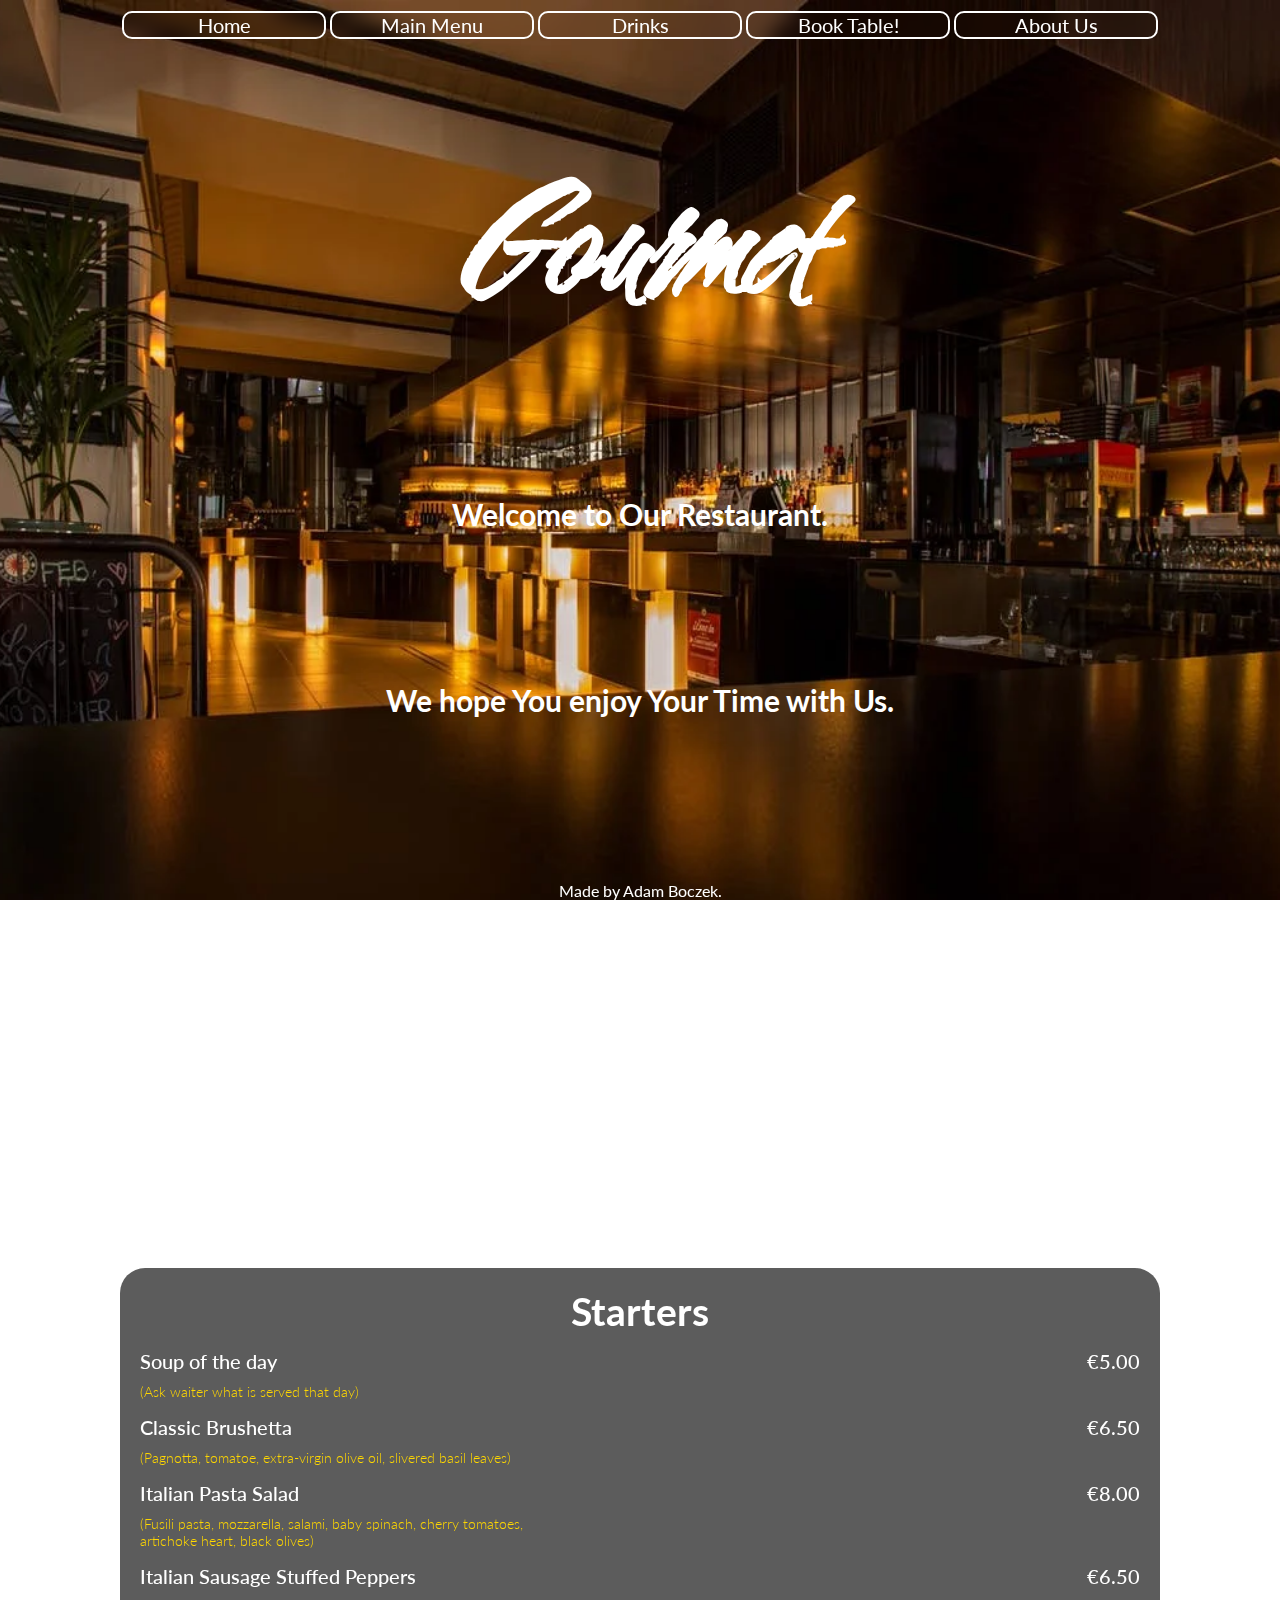
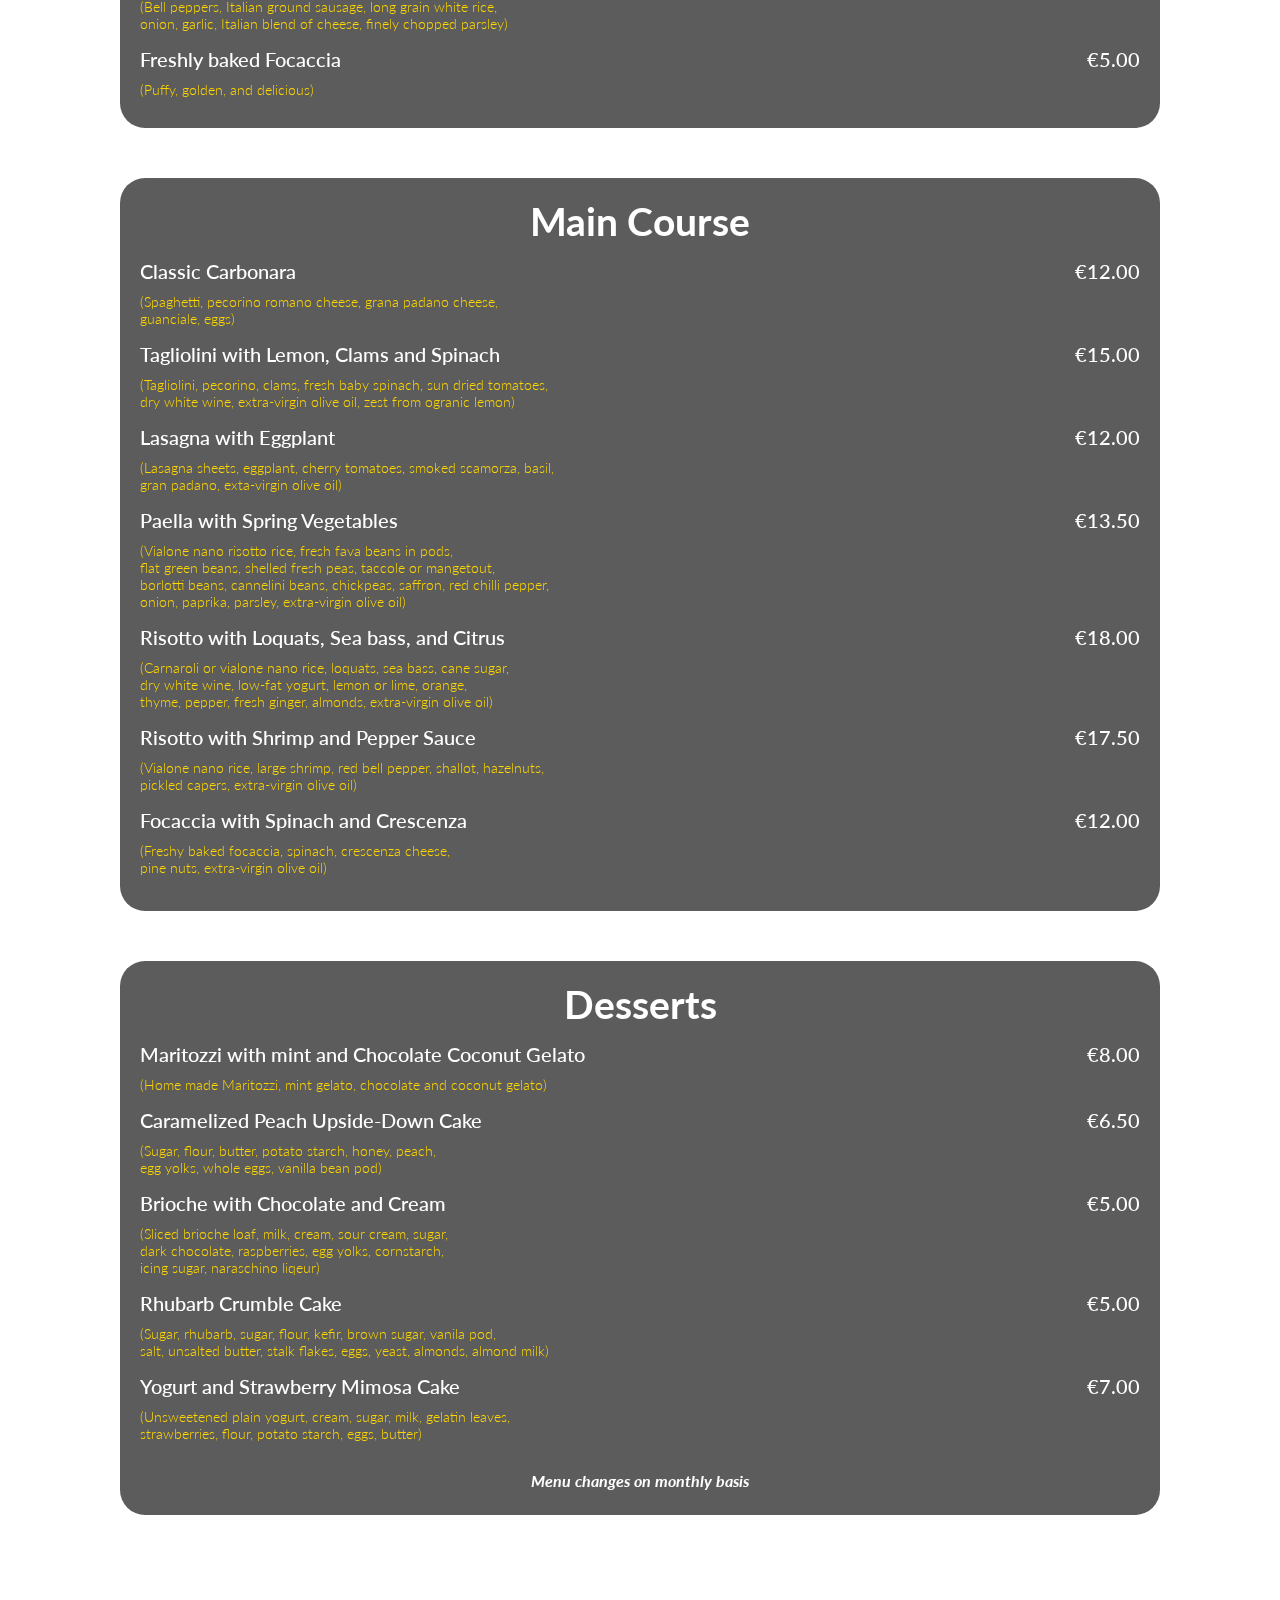
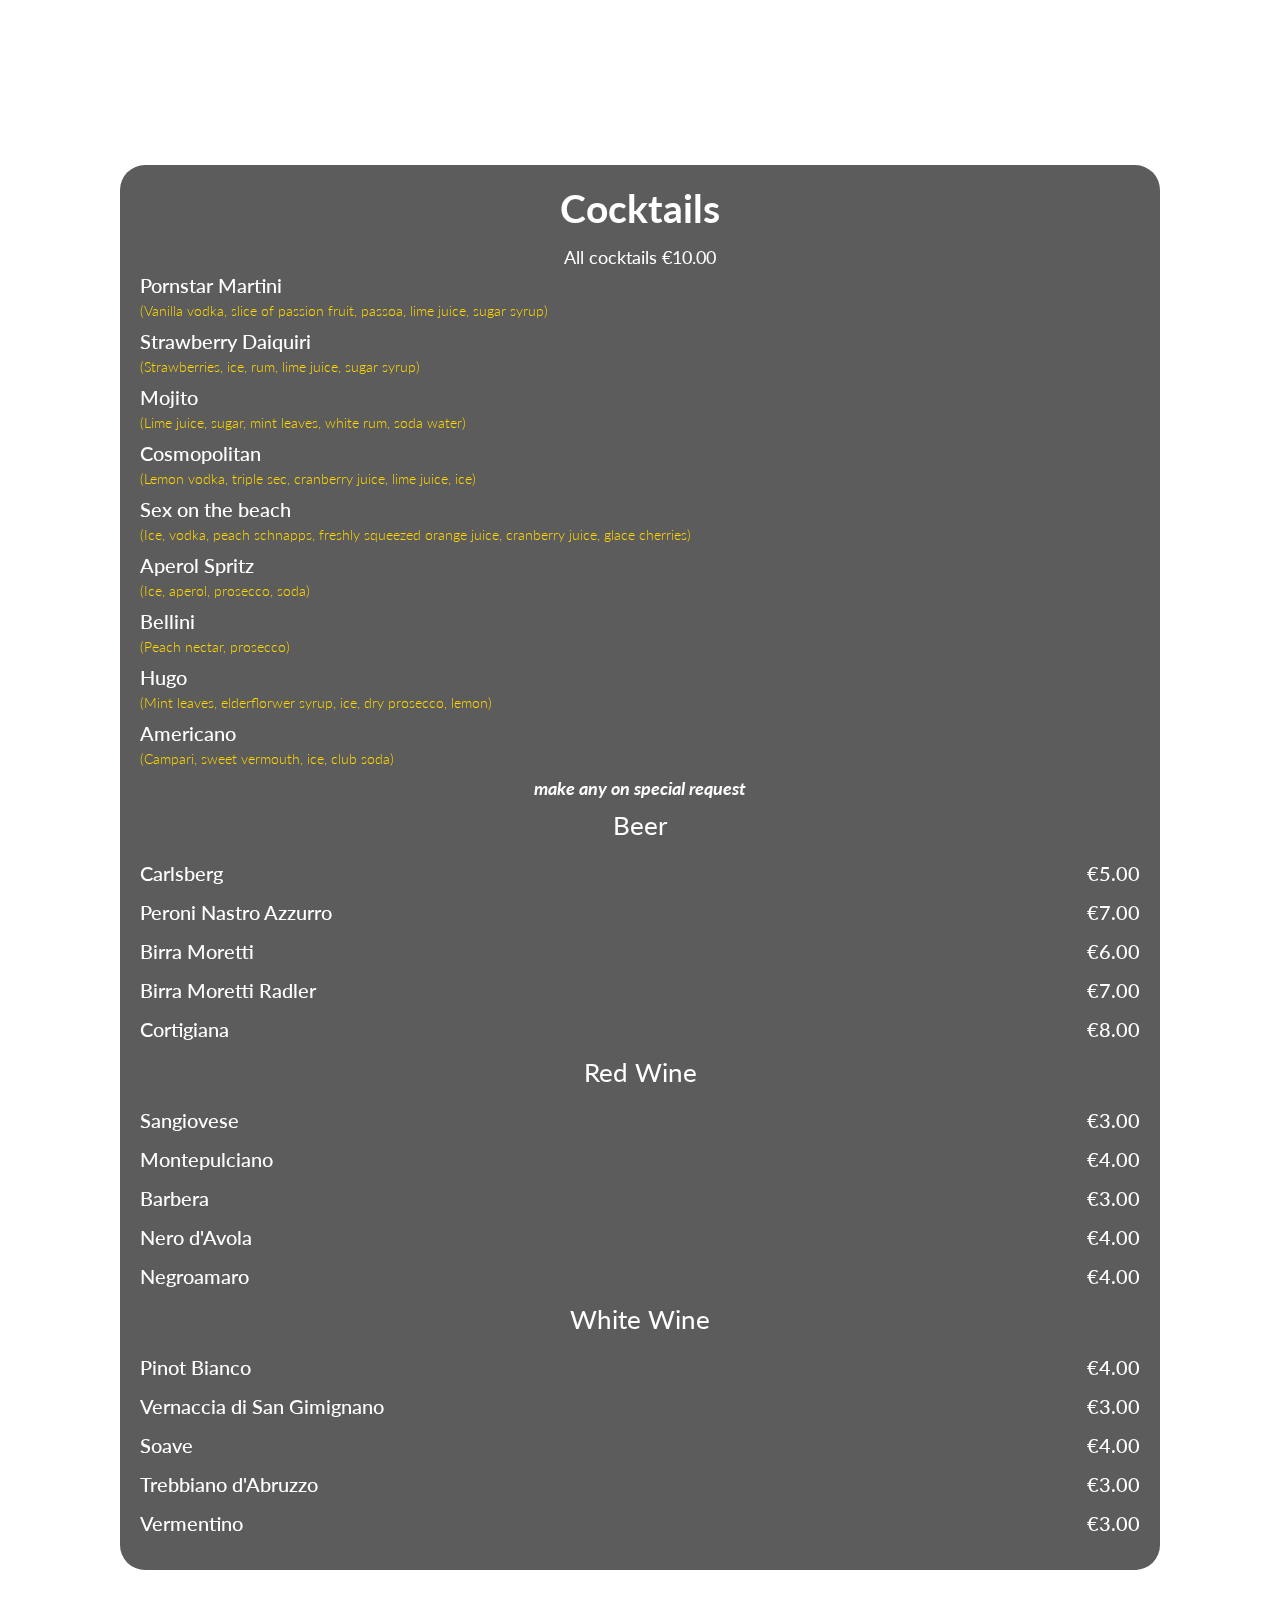
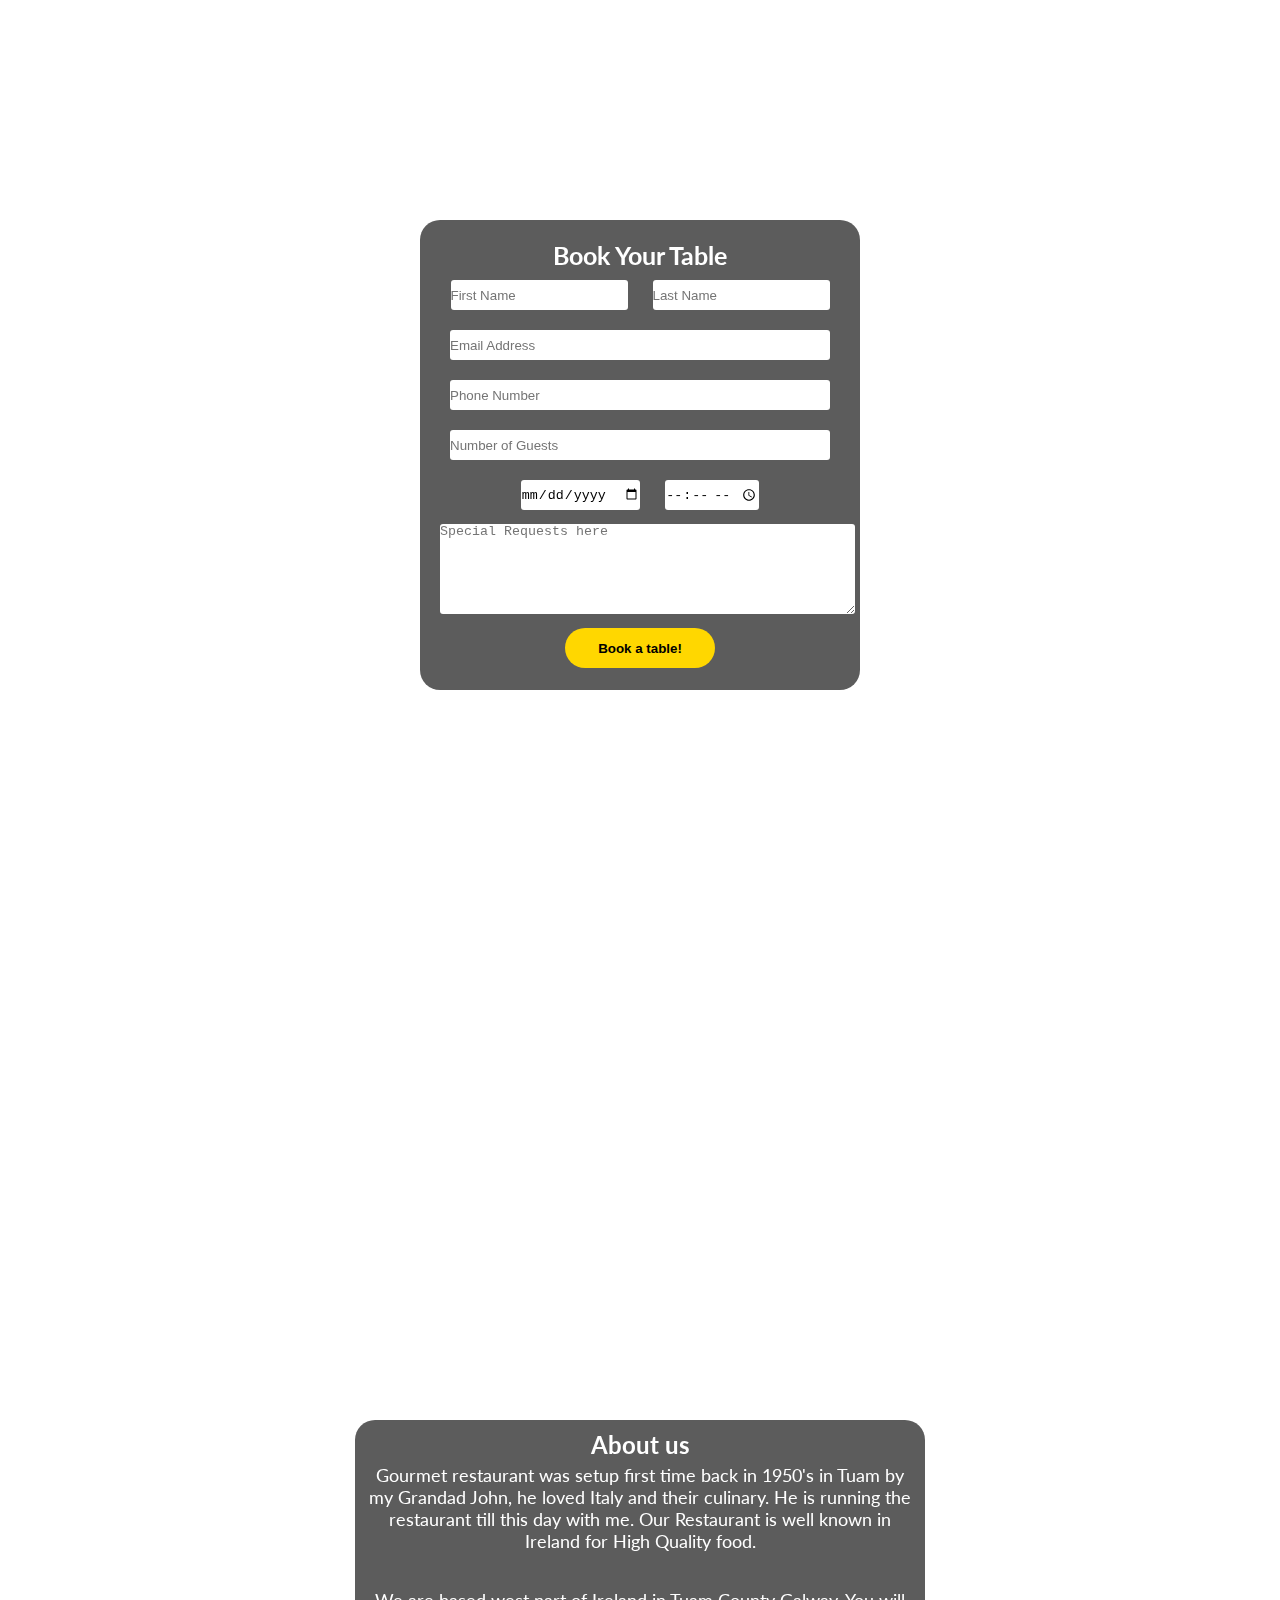
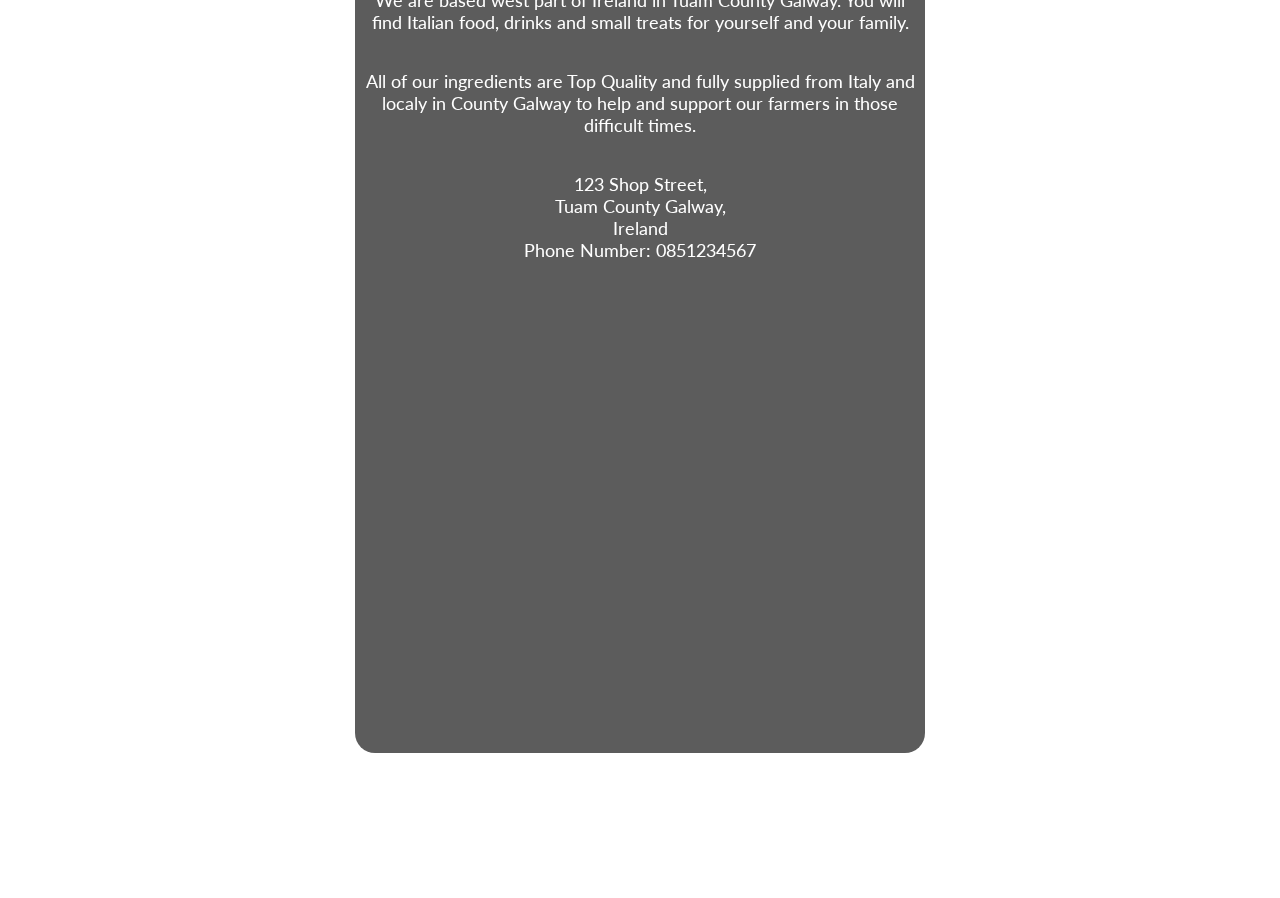
<file: index.html>
<!DOCTYPE html>
<html lang="en-US">

<head>
    <meta charset="UTF-8">
    <meta http-equiv="X-UA-Compatible" content="IE=edge">
    <meta name="viewport" content="width=device-width, initial-scale=1.0">

    <meta name="description" content="Restaurant Gourmet, placed in Tuam county Galway, Ireland">
    <meta name="keywords" content="Restaurant Gourmet, Italian, food, drink, gourmet, Tuam">

    <link rel="apple-touch-icon" sizes="180x180" href="./assets/favicons/apple-touch-icon.png">
    <link rel="icon" type="image/png" sizes="32x32" href="./assets/favicons/favicon-32x32.png">
    <link rel="icon" type="image/png" sizes="16x16" href="./assets/favicons/favicon-16x16.png">
    <link rel="manifest" href="assets/images/site.webmanifest">

    <link rel="stylesheet" href="assets/css/style.css">

    <title>Restaurant Gourmet</title>
</head>

<body>
    <header>
        <nav>

            <!-- Hamburger navigation bar for mobiles -->

            <div id="ham-menu">
                <div id="hamburger-menu">
                    <a id="logo-burger" href="#">Gourmet</a>
                    <!-- Bars logo for hamburger menu -->
                    <label for="hamburger">&#9776;</label>

                </div>
                <input type="checkbox" id="hamburger" />
                <div id="ham-nav">
                    <ul>
                        <li>
                            <a href="#" aria-label="Home Page">Home</a>
                        </li>
                        <li>
                            <a href="#food" aria-label="Food Menu">Main Menu</a>
                        </li>
                        <li>
                            <a href="#drink" aria-label="Drinks Menu">Drinks</a>
                        </li>
                        <li>
                            <a href="#book-table" aria-label="Book a table!">Book Table!</a>
                        </li>
                        <li>
                            <a href="#about" aria-label="About Us">About Us</a>
                        </li>
                    </ul>
                </div>
            </div>

            <!-- Normal navigation bar for tablets and desktop -->

            <ul id="menu">
                <li>
                    <a href="#" aria-label="Home Page">Home</a>
                </li>
                <li>
                    <a href="#food" aria-label="Food Menu">Main Menu</a>
                </li>
                <li>
                    <a href="#drink" aria-label="Drinks Menu">Drinks</a>
                </li>
                <li>
                    <a href="#book-table" aria-label="Book a table!">Book Table!</a>
                </li>
                <li>
                    <a href="#about" aria-label="About Us">About Us</a>
                </li>
            </ul>
        </nav>

        <!-- First section with logo -->

        <a class="logo" href="#" aria-label="Home Page">
            <h1>Gourmet</h1>
        </a>
    </header>
    <section id="welcome">
        <h2>
            Welcome to Our Restaurant.
        </h2>
        <h2 id="margin">
            We hope You enjoy Your Time with Us.
        </h2>
    </section>

    <!-- Food menu -->

    <section id="food">
        <div class="flex">
            <div class="menu-head center">
                <h2>Starters</h2>
            </div>
            <div class="menu-item menu-item-all">
                <ul class="price menu-item-all">
                    <li class="menu-item-all">Soup of the day</li>
                    <li class="menu-item-all">€5.00</li>
                </ul>
                <p class="menu-item-all">(Ask waiter what is served that day)</p>
                <ul class="price menu-item-all">
                    <li class="menu-item-all">Classic Brushetta</li>
                    <li class="menu-item-all">€6.50</li>
                </ul>
                <p class="menu-item-all">(Pagnotta, tomatoe, extra-virgin olive oil, slivered basil leaves)</p>
                <ul class="price menu-item-all">
                    <li class="menu-item-all">Italian Pasta Salad</li>
                    <li class="menu-item-all">€8.00</li>
                </ul>
                <p class="menu-item-all">(Fusili pasta, mozzarella, salami, baby spinach, cherry tomatoes,
                    <br> artichoke heart, black olives)</p>
                <ul class="price menu-item-all">
                    <li class="menu-item-all">Italian Sausage Stuffed Peppers</li>
                    <li class="menu-item-all">€6.50</li>
                </ul>
                <p class="menu-item-all">(Bell peppers, Italian ground sausage, long grain white rice,<br>
                    onion, garlic, Italian blend of cheese, finely chopped parsley)</p>
                <ul class="price menu-item-all">
                    <li class="menu-item-all">Freshly baked Focaccia</li>
                    <li class="menu-item-all">€5.00</li>
                </ul>
                <p>(Puffy, golden, and delicious)</p>
            </div>
        </div>
        <div class="flex">
            <div class="menu-head center">
                <h2>Main Course</h2>
            </div>
            <div class="menu-item menu-item-all">
                <ul class="price menu-item-all">
                    <li class="menu-item-all">Classic Carbonara</li>
                    <li class="menu-item-all">€12.00</li>
                </ul>
                <p class="menu-item-all">(Spaghetti, pecorino romano cheese, grana padano cheese,
                    <br> guanciale, eggs) </p>
                <ul class="price menu-item-all">
                    <li class="menu-item-all">Tagliolini with Lemon, Clams and Spinach</li>
                    <li class="menu-item-all">€15.00</li>
                </ul>
                <p class="menu-item-all">(Tagliolini, pecorino, clams, fresh baby spinach, sun dried tomatoes,
                    <br> dry white wine, extra-virgin olive oil, zest from ogranic lemon)</p>
                <ul class="price menu-item-all">
                    <li class="menu-item-all">Lasagna with Eggplant</li>
                    <li class="menu-item-all">€12.00</li>
                </ul>
                <p class="menu-item-all">(Lasagna sheets, eggplant, cherry tomatoes, smoked scamorza, basil,
                    <br> gran padano, exta-virgin olive oil)</p>
                <ul class="price menu-item-all">
                    <li class="menu-item-all">Paella with Spring Vegetables</li>
                    <li class="menu-item-all">€13.50</li>
                </ul>
                <p class="menu-item-all">(Vialone nano risotto rice, fresh fava beans in pods,<br>
                    flat green beans, shelled fresh peas, taccole or mangetout,<br>
                    borlotti beans, cannelini beans, chickpeas, saffron, red chilli pepper,<br>
                    onion, paprika, parsley, extra-virgin olive oil)</p>
                <ul class="price menu-item-all">
                    <li class="menu-item-all">Risotto with Loquats, Sea bass, and Citrus</li>
                    <li class="menu-item-all">€18.00</li>
                </ul>
                <p class="menu-item-all">(Carnaroli or vialone nano rice, loquats, sea bass, cane sugar,
                    <br> dry white wine, low-fat yogurt, lemon or lime, orange,<br>
                    thyme, pepper, fresh ginger, almonds, extra-virgin olive oil)</p>
                <ul class="price menu-item-all">
                    <li class="menu-item-all">Risotto with Shrimp and Pepper Sauce</li>
                    <li class="menu-item-all">€17.50</li>
                </ul>
                <p class="menu-item-all">(Vialone nano rice, large shrimp, red bell pepper, shallot, hazelnuts,
                    <br> pickled capers, extra-virgin olive oil)</p>
                <ul class="price menu-item-all">
                    <li class="menu-item-all">Focaccia with Spinach and Crescenza</li>
                    <li class="menu-item-all">€12.00</li>
                </ul>
                <p class="menu-item-all">(Freshy baked focaccia, spinach, crescenza cheese,<br>
                    pine nuts, extra-virgin olive oil)</p>
            </div>
        </div>
        <div class="flex">
            <div class="menu-head center">
                <h2>Desserts</h2>
            </div>
            <div class="menu-item menu-item-all">
                <ul class="price menu-item-all">
                    <li class="menu-item-all">Maritozzi with mint and Chocolate Coconut Gelato</li>
                    <li class="menu-item-all">€8.00</li>
                </ul>
                <p>(Home made Maritozzi, mint gelato, chocolate and coconut gelato)</p>
                <ul class="price menu-item-all">
                    <li class="menu-item-all">Caramelized Peach Upside-Down Cake</li>
                    <li class="menu-item-all">€6.50</li>
                </ul>
                <p class="menu-item-all">(Sugar, flour, butter, potato starch, honey, peach,<br>
                    egg yolks, whole eggs, vanilla bean pod)</p>
                <ul class="price menu-item-all">
                    <li class="menu-item-all">Brioche with Chocolate and Cream</li>
                    <li class="menu-item-all">€5.00</li>
                </ul>
                <p class="menu-item-all">(Sliced brioche loaf, milk, cream, sour cream, sugar,<br>
                    dark chocolate, raspberries, egg yolks, cornstarch,<br> icing sugar, naraschino liqeur)</p>
                <ul class="price menu-item-all">
                    <li class="menu-item-all">Rhubarb Crumble Cake</li>
                    <li class="menu-item-all">€5.00</li>
                </ul>
                <p class="menu-item-all">(Sugar, rhubarb, sugar, flour, kefir, brown sugar, vanila pod,<br>
                    salt, unsalted butter, stalk flakes, eggs, yeast, almonds, almond milk)</p>
                <ul class="price menu-item-all">
                    <li class="menu-item-all">Yogurt and Strawberry Mimosa Cake</li>
                    <li class="menu-item-all">€7.00</li>
                </ul>
                <p class="menu-item-all">(Unsweetened plain yogurt, cream, sugar, milk, gelatin leaves,<br>
                    strawberries, flour, potato starch, eggs, butter)</p>
                <br>
                <div class="center changes"><strong><i>Menu changes on monthly basis</i></strong></div>
            </div>
        </div>
    </section>

    <!-- Drinks Menu -->

    <section id="drink">
        <div class="cocktails">
            <div class="center cocktail-menu">
                <h2>Cocktails</h2>
            </div>
            <div class="cocktail-item cocktail-item-all">
                <div class="center cocktail-item-all">All cocktails €10.00</div>
                <ul class="cocktail-item-all">
                    <li class="cocktail-item-all">Pornstar Martini</li>
                </ul>
                <p class="cocktail-item-all">(Vanilla vodka, slice of passion fruit, passoa, lime juice, sugar syrup)
                </p>
                <ul class="cocktail-item-all">
                    <li class="cocktail-item-all">Strawberry Daiquiri</li>
                </ul>
                <p class="cocktail-item-all">(Strawberries, ice, rum, lime juice, sugar syrup)</p>
                <ul class="cocktail-item-all">
                    <li class="cocktail-item-all">Mojito</li>
                </ul>
                <p class="cocktail-item-all">(Lime juice, sugar, mint leaves, white rum, soda water)</p>
                <ul class="cocktail-item-all">
                    <li class="cocktail-item-all">Cosmopolitan</li>
                </ul>
                <p class="cocktail-item-all">(Lemon vodka, triple sec, cranberry juice, lime juice, ice)</p>
                <ul class="cocktail-item-all">
                    <li class="cocktail-item-all">Sex on the beach</li>
                </ul>
                <p class="cocktail-item-all">(Ice, vodka, peach schnapps, freshly squeezed orange juice, cranberry
                    juice, glace cherries)</p>
                <ul class="cocktail-item-all">
                    <li class="cocktail-item-all">Aperol Spritz</li>
                </ul>
                <p class="cocktail-item-all">(Ice, aperol, prosecco, soda)</p>
                <ul class="cocktail-item-all">
                    <li class="cocktail-item-all">Bellini</li>
                </ul>
                <p class="cocktail-item-all">(Peach nectar, prosecco)</p>
                <ul class="cocktail-item-all">
                    <li class="cocktail-item-all">Hugo</li>
                </ul>
                <p class="cocktail-item-all">(Mint leaves, elderflorwer syrup, ice, dry prosecco, lemon)</p>
                <ul class="cocktail-item-all">
                    <li class="cocktail-item-all">Americano</li>
                </ul class="cocktail-item-all">
                <p class="cocktail-item-all">(Campari, sweet vermouth, ice, club soda)</p>
                <div class="center cocktail-item-all"><strong><i>make any on special request</i></strong></div>
            </div>
            <div class="center cocktail-menu">Beer</div>
            <div class="cocktail-item cocktail-item-all">
                <ul class="price cocktail-item-all">
                    <li class="cocktail-item-all">Carlsberg</li>
                    <li class="cocktail-item-all">€5.00</li>
                </ul>
                <ul class="price cocktail-item-all">
                    <li class="cocktail-item-all">Peroni Nastro Azzurro</li>
                    <li class="cocktail-item-all">€7.00</li>
                </ul>
                <ul class="price cocktail-item-all">
                    <li class="cocktail-item-all">Birra Moretti</li>
                    <li class="cocktail-item-all">€6.00</li>
                </ul>
                <ul class="price cocktail-item-all">
                    <li class="cocktail-item-all">Birra Moretti Radler</li>
                    <li class="cocktail-item-all">€7.00</li>
                </ul>
                <ul class="price cocktail-item-all">
                    <li class="cocktail-item-all">Cortigiana</li>
                    <li class="cocktail-item-all">€8.00</li>
                </ul>
            </div>
            <div class="center cocktail-menu">Red Wine</div>
            <div class="cocktail-item cocktail-item-all">
                <ul class="price cocktail-item-all">
                    <li class="cocktail-item-all">Sangiovese</li>
                    <li class="cocktail-item-all">€3.00</li>
                </ul>
                <ul class="price cocktail-item-all">
                    <li class="cocktail-item-all">Montepulciano</li>
                    <li class="cocktail-item-all">€4.00</li>
                </ul>
                <ul class="price cocktail-item-all">
                    <li class="cocktail-item-all">Barbera</li>
                    <li class="cocktail-item-all">€3.00</li>
                </ul>
                <ul class="price cocktail-item-all">
                    <li class="cocktail-item-all">Nero d'Avola</li>
                    <li class="cocktail-item-all">€4.00</li>
                </ul>
                <ul class="price cocktail-item-all">
                    <li class="cocktail-item-all">Negroamaro</li>
                    <li class="cocktail-item-all">€4.00</li>
                </ul>
            </div>
            <div class="center cocktail-menu">White Wine</div>
            <div class="cocktail-item cocktail-item-all">
                <ul class="price cocktail-item-all">
                    <li class="cocktail-item-all">Pinot Bianco</li>
                    <li class="cocktail-item-all">€4.00</li>
                </ul>
                <ul class="price cocktail-item-all">
                    <li class="cocktail-item-all">Vernaccia di San Gimignano</li>
                    <li class="cocktail-item-all">€3.00</li>
                </ul>
                <ul class="price cocktail-item-all">
                    <li class="cocktail-item-all">Soave</li>
                    <li class="cocktail-item-all">€4.00</li>
                </ul>
                <ul class="price cocktail-item-all">
                    <li class="cocktail-item-all">Trebbiano d'Abruzzo</li>
                    <li class="cocktail-item-all">€3.00</li>
                </ul>
                <ul class="price cocktail-item-all">
                    <li class="cocktail-item-all">Vermentino</li>
                    <li class="cocktail-item-all">€3.00</li>
                </ul>
            </div>
        </div>
    </section>

    <!-- Booking form -->

    <section id="book-table">
        <div class="booktable">
            <form action="thank-you.html">
                <h2>Book Your Table</h2>
                <div id="fullname">
                    <input type="text" id="fname" name="fname" placeholder="First Name" aria-label="First Name"
                        required>
                    <input type="text" id="lname" name="lname" placeholder="Last Name" aria-label="Last Name" required>
                </div>
                <div id="tel-email-number">
                    <input type="email" id="emailaddress" name="email" placeholder="Email Address"
                        aria-label="Email Address" required>
                    <input type="tel" id="phonenumber" placeholder="Phone Number" aria-label="Phone Number" required>
                    <input type="number" id="numberofguests" placeholder="Number of Guests"
                        aria-label="Number of Guests" required>
                </div>
                <div id="date-time">
                    <label for="booking-date"></label>
                    <input type="date" id="booking-date" aria-label="Booking Date" required>
                    <label for="booking-time"></label>
                    <input type="time" id="booking-time" aria-label="Booking Time" required>
                </div>
                <textarea id="yourcomment" name="comments" cols="50" rows="6"
                    placeholder="Special Requests here"></textarea>
                <button type="submit" value="Book!" aria-label="Book a table!"><strong>Book a
                        table!</strong></button>
            </form>
        </div>
    </section>

    <!-- About us with little story and map -->

    <section id="about">
        <div class="aboutus">
            <h2>About us</h2>
            <p>Gourmet restaurant was setup first time back in 1950's in Tuam by my Grandad John, he loved Italy and
                their culinary.
                He is running the restaurant till this day with me. Our Restaurant is well known in Ireland for High
                Quality food.</p>
            <p>We are based west part of Ireland in Tuam County Galway. You will find Italian food,
                drinks and small treats for yourself and your family.</p>
            <p>All of our ingredients are Top Quality and fully supplied from Italy and localy in County Galway to help
                and support
                our farmers in those difficult times.
            </p>
            <p>123 Shop Street,<br> Tuam County Galway,<br> Ireland <br>Phone Number: 0851234567</p>
            <iframe title="restaurants address"
                src="https://www.google.com/maps/embed?pb=!1m18!1m12!1m3!1d593.0999213058598!2d-8.851858670707639!3d53.51491839618985!2m3!1f0!2f0!3f0!3m2!1i1024!2i768!4f13.1!3m3!1m2!1s0x485bf6b4d9072c9b%3A0xa53e390031101f8c!2sTownparks%20(4th%20Division)%2C%20Tuam%2C%20Co.%20Galway!5e0!3m2!1sen!2sie!4v1662755022624!5m2!1sen!2sie"
                allowfullscreen="" loading="lazy" referrerpolicy="no-referrer-when-downgrade"></iframe>
        </div>
    </section>

    <!-- Footer -->

    <footer>
        <p>Made by Adam Boczek.</p>
    </footer>
</body>

</html>
</file>
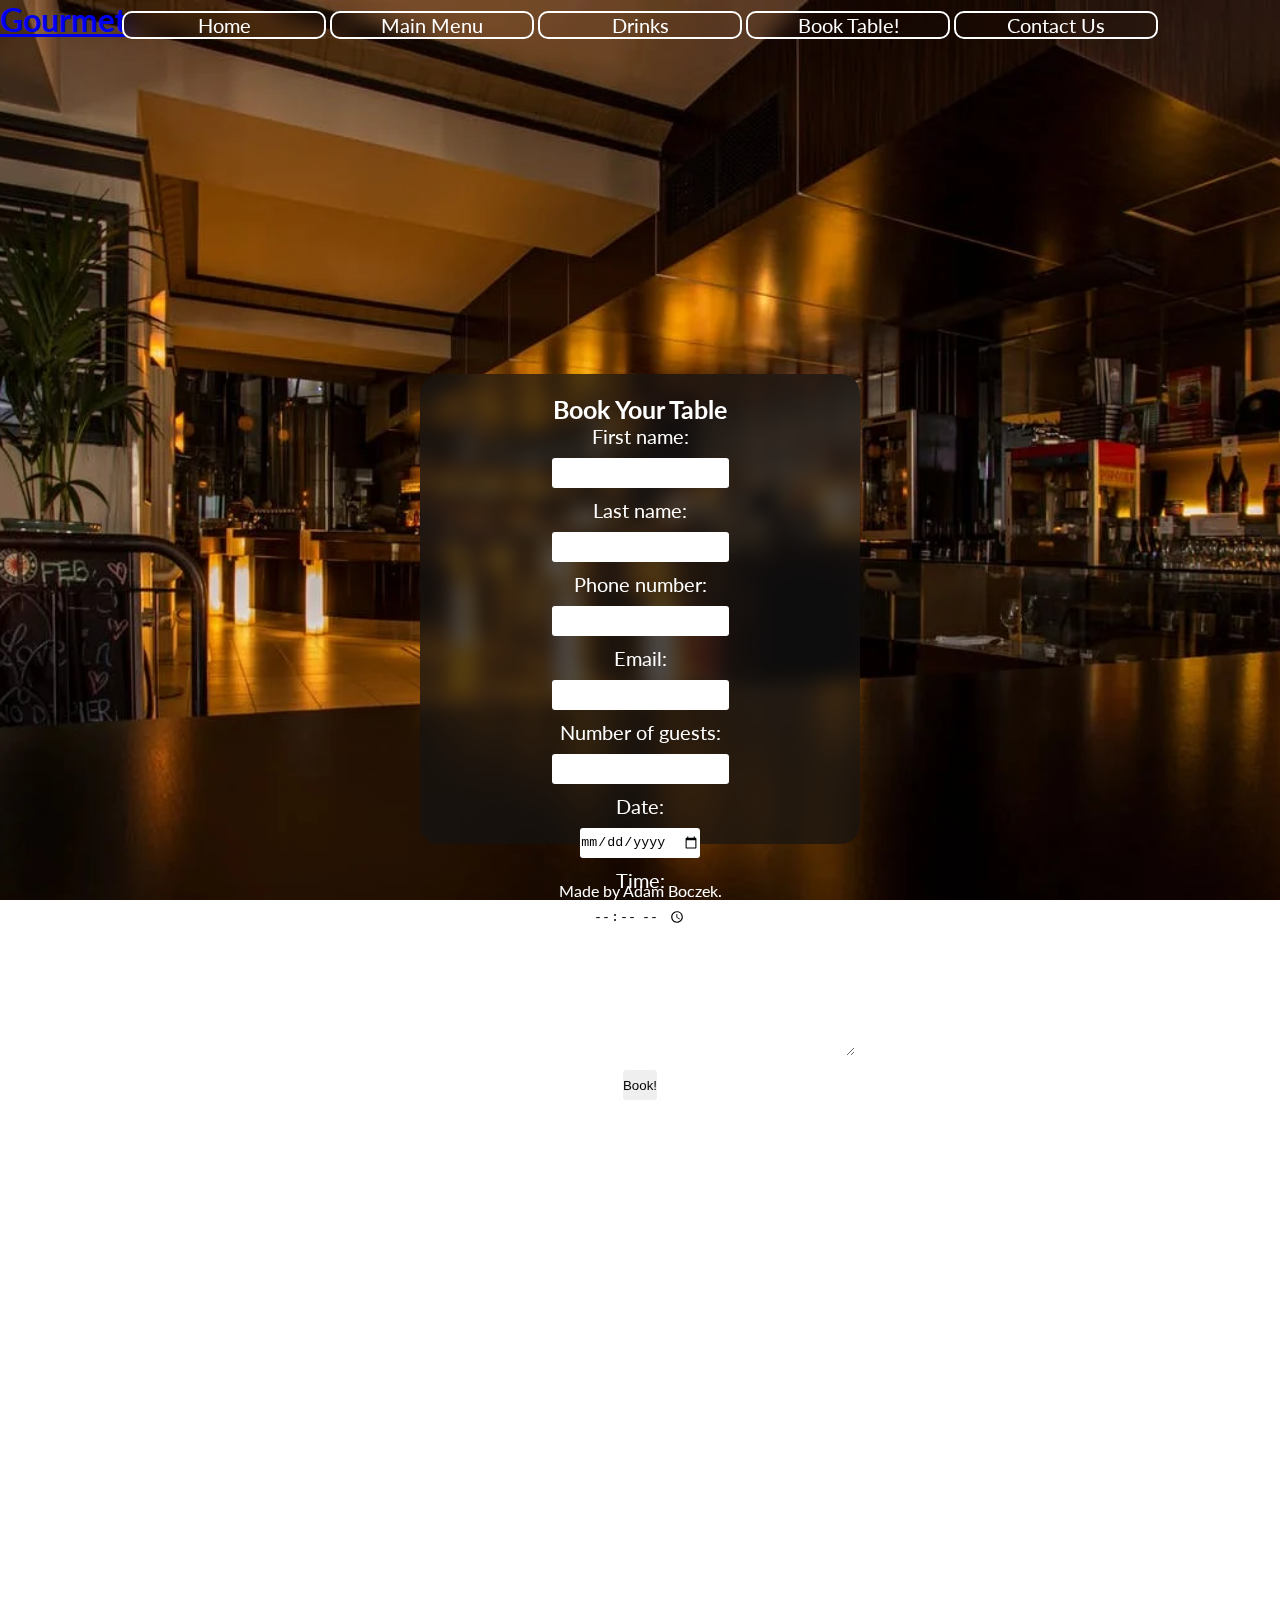
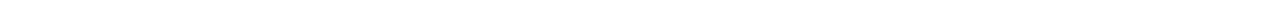
<file: booktable.html>
<!DOCTYPE html>
<html lang="en-US">

<head>
    <meta charset="UTF-8">
    <meta http-equiv="X-UA-Compatible" content="IE=edge">
    <meta name="viewport" content="width=device-width, initial-scale=1.0">
    
    <meta name="description" content="Restaurant Gourmet, placed in Tuam county Galway, Ireland">
    <meta name="keywords" content="Restaurant Gourmet, Italian, food, drink, gourmet, Tuam">

    <link rel="stylesheet"  href="assets/css/style.css">

    <link rel="apple-touch-icon" sizes="180x180" href="assets/images/apple-touch-icon.png">
    <link rel="icon" type="image/png" sizes="32x32" href="assets/images/favicon-32x32.png">
    <link rel="icon" type="image/png" sizes="16x16" href="assets/images/favicon-16x16.png">
    <link rel="manifest" href="assets/images/site.webmanifest">

    <title>Restaurant Gourmet</title>
</head>

<body>
    <header>
        <a href="index.html">
            <h1>Gourmet</h1>
        </a>
        <nav>
            <ul id="menu">
                <li>
                    <a href="index.html" aria-label="Home Page">Home</a>
                </li>
                <li>
                    <a href="menuidea.html" aria-label="Food Menu">Main Menu</a>
                </li>
                <li>
                    <a href="drinks.html" aria-label="Drinks Menu">Drinks</a>
                </li>
                <li>
                    <a href="booktable.html" aria-label="Book a table!">Book Table!</a>
                </li>
                <li>
                    <a href="contactus.html" aria-label="Contact Us">Contact Us</a>
                </li>
            </ul>
        </nav>
    </header>
    <section class="booktable">
        <form action="https://aboczek.github.io/PP1/contactus.html">
            <h2>Book Your Table</h2>
            <label for="fname">First name:</label><br>
            <input type="text" id="fname" name="fname" required><br>
            <label for="lname">Last name:</label><br>
            <input type="text" id="lname" name="lname" required><br>
            <label for="tel" id="phonenumber">Phone number:</label><br>
            <input type="tel" id="phonenumber" required><br>
            <label for="email" id="emailaddress">Email:</label><br>
            <input type="email" id="emailaddress" name="email" required><br>
            <label for="number" id="numberofguests">Number of guests:</label><br>
            <input type="number" id="numberofguests" required><br>
            <label for="date" id="bookingdate">Date:</label><br>
            <input type="date" id="bookingdate" required><br>
            <label for="time" id="bookingtime">Time:</label><br>
            <input type="time" id="bookingtime" required><br>
            <label for="comments" id="yourcomment">Special requests</label><br>
            <textarea id="yourcomment" name="comments" cols="50" rows="6"></textarea><br>
            <input type="submit" value="Book!" aria-label="Book the table!"><br>
        </form>
    </section>
    <footer>
        <p>Made by Adam Boczek.</p>
    </footer>
</body>

</html>
</file>
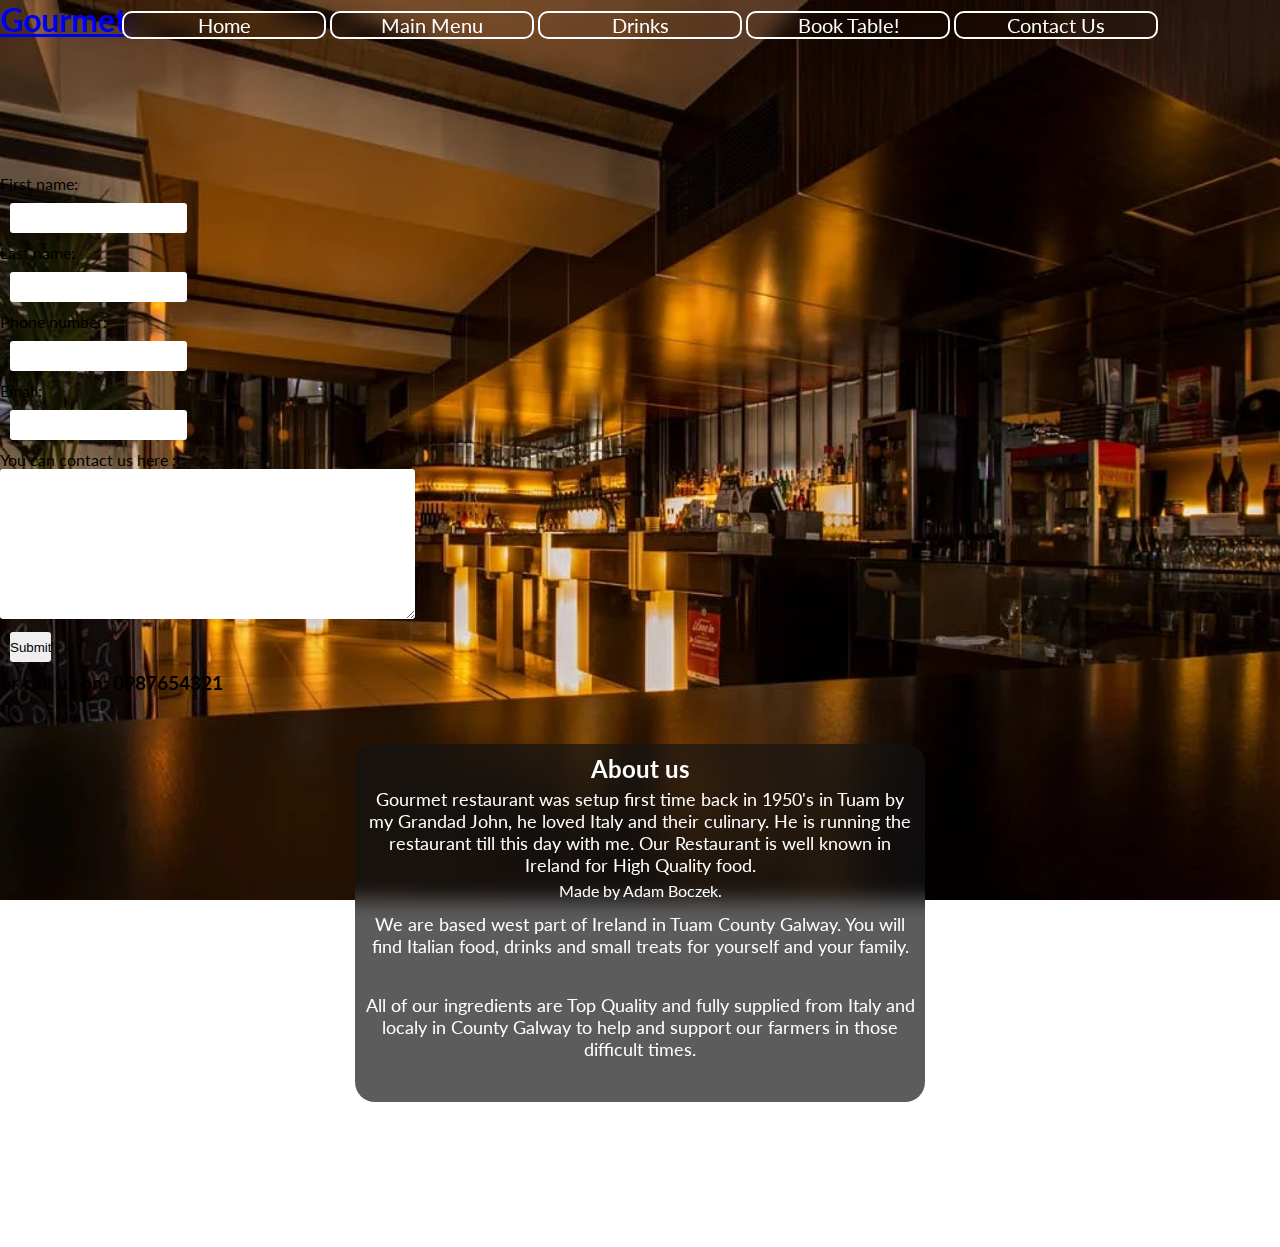
<file: contactus.html>
<!DOCTYPE html>
<html lang="en-US">

<head>
    <meta charset="UTF-8">
    <meta http-equiv="X-UA-Compatible" content="IE=edge">
    <meta name="viewport" content="width=device-width, initial-scale=1.0">
    
    <meta name="description" content="Restaurant Gourmet, placed in Tuam county Galway, Ireland">
    <meta name="keywords" content="Restaurant Gourmet, Italian, food, drink, gourmet, Tuam">

    <link rel="stylesheet"  href="assets/css/style.css">

    <link rel="apple-touch-icon" sizes="180x180" href="assets/images/apple-touch-icon.png">
    <link rel="icon" type="image/png" sizes="32x32" href="assets/images/favicon-32x32.png">
    <link rel="icon" type="image/png" sizes="16x16" href="assets/images/favicon-16x16.png">
    <link rel="manifest" href="assets/images/site.webmanifest">

    <title>Restaurant Gourmet</title>
</head>

<body>
    <header>
        <a href="index.html">
            <h1>Gourmet</h1>
        </a>
        <nav>
            <ul id="menu">
                <li>
                    <a href="index.html" aria-label="Home Page">Home</a>
                </li>
                <li>
                    <a href="menuidea.html" aria-label="Food Menu">Main Menu</a>
                </li>
                <li>
                    <a href="drinks.html" aria-label="Drinks Menu">Drinks</a>
                </li>
                <li>
                    <a href="booktable.html" aria-label="Book a table!">Book Table!</a>
                </li>
                <li>
                    <a href="contactus.html" aria-label="Contact Us">Contact Us</a>
                </li>
            </ul>
        </nav>
    </header>
    <section class="contact">
        <form action="https://aboczek.github.io/PP1/contactus.html">
            <label for="fname">First name:</label><br>
            <input type="text" id="fname" name="fname" required><br>
            <label for="lname">Last name:</label><br>
            <input type="text" id="lname" name="lname" required><br>
            <label for="tel">Phone number:</label><br>
            <input type="tel"required><br>
            <label for="email">Email:</label><br>
            <input type="email" name="email" required><br>
            <label for="contactus">You can contact us here :)</label><br>
            <textarea name="contactus" id="contactus" cols="50" rows="10"></textarea><br>
            <input type="submit" aria-label="Submit your contact request"><br>
            <h3>or call us on: 0987654321</h3>
        </form>
        <div class="aboutus">
            <h2>About us</h2>
            <p>Gourmet restaurant was setup first time back in 1950's in Tuam by my Grandad John, he loved Italy and their culinary.
                He is running the restaurant till this day with me. Our Restaurant is well known in Ireland for High Quality food.</p>
            <p>We are based west part of Ireland in Tuam County Galway. You will find Italian food,
                 drinks and small treats for yourself and your family.</p>
            <p>All of our ingredients are Top Quality and fully supplied from Italy and localy in County Galway to help and support
                our farmers in those difficult times.
            </p>
        </div>
    </section>
    <footer>
        <p>Made by Adam Boczek.</p>
    </footer>
</body>

</html>
</file>
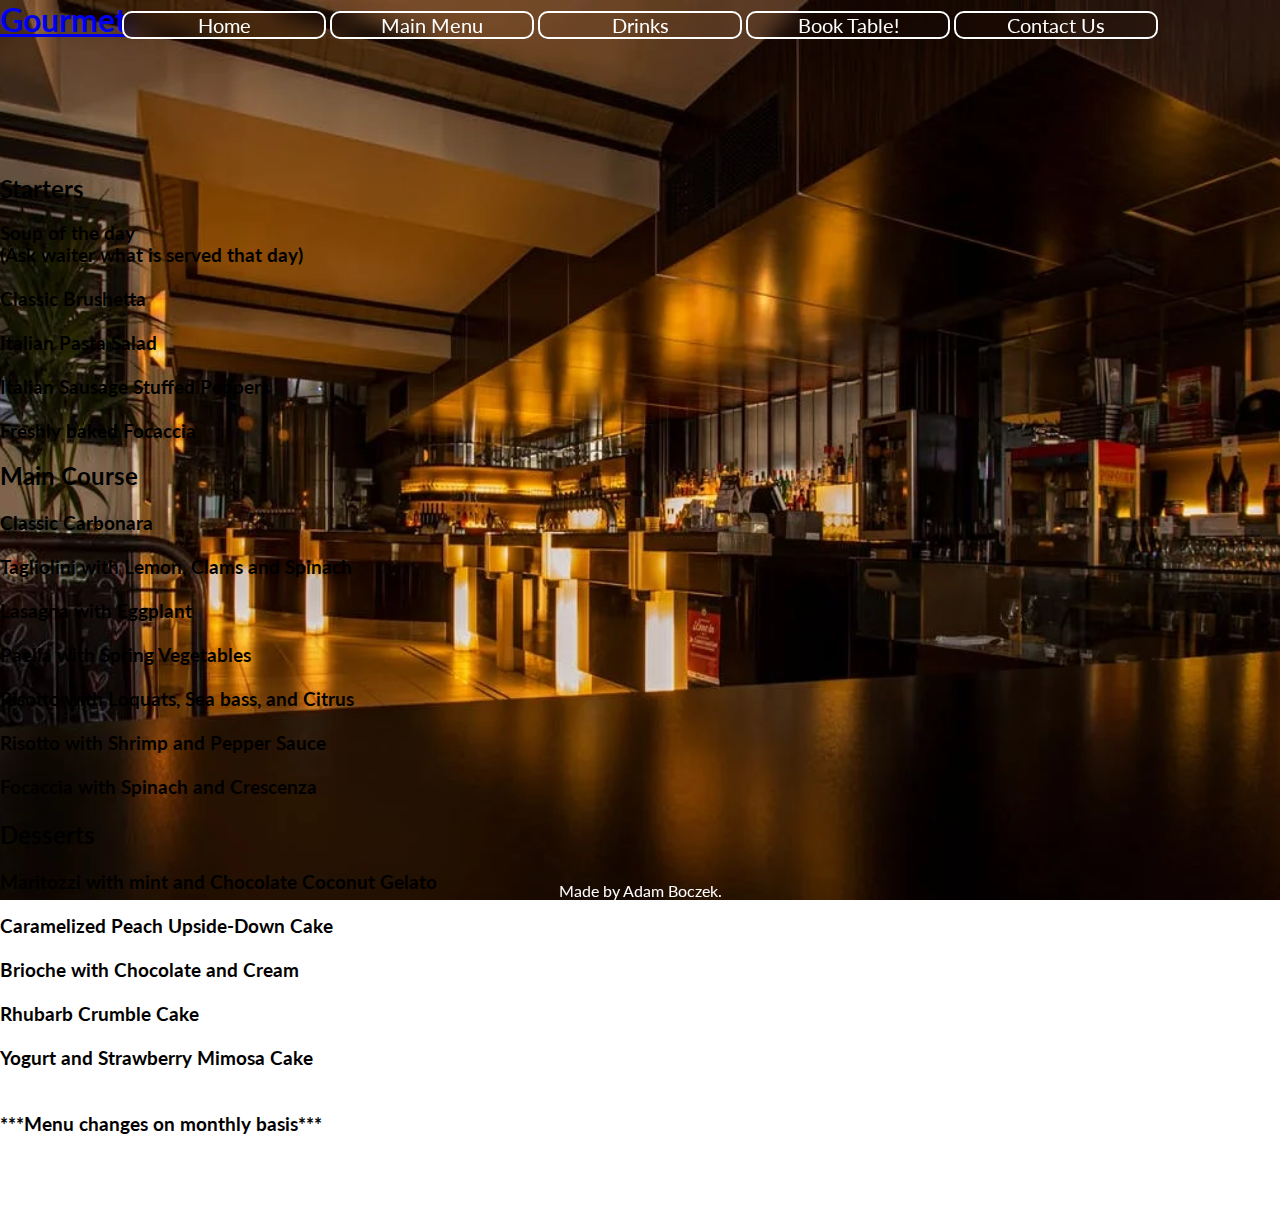
<file: mainmenu.html>
<!DOCTYPE html>
<html lang="en">
<head>
    <meta charset="UTF-8">
    <meta http-equiv="X-UA-Compatible" content="IE=edge">
    <meta name="viewport" content="width=device-width, initial-scale=1.0">
    <meta description="Restaurant Gourmet, placed in Tuam county Galway, Ireland">
    <meta keywords="Restaurant Gourmet, Italian, food, drink, gourmet, Tuam">

    <link rel="stylesheet" href="assets/css/style.css">
    <link rel="apple-touch-icon" sizes="180x180" href="assets/images/apple-touch-icon.png">
    <link rel="icon" type="image/png" sizes="32x32" href="assets/images/favicon-32x32.png">
    <link rel="icon" type="image/png" sizes="16x16" href="assets/images/favicon-16x16.png">
    <link rel="manifest" href="assets/images/site.webmanifest">

    <title>Restaurant Gourmet</title>
</head>
<body>
    <header>
        <a href="index.html">
            <h1>Gourmet</h1>
        </a>
    <nav>
        <ul id="menu">
            <li >
                <a href="index.html">Home</a>
            </li>
            <li>
                <a href="menuidea.html">Main Menu</a>
            </li>
            <li>
                <a href="drinks.html">Drinks</a>
            </li>
            <li>
                <a href="booktable.html">Book Table!</a>
            </li>
            <li>
                <a href="contactus.html">Contact Us</a>
            </li>
        </ul>
    </nav>
    </header>
    <section class="mainmenu">
        <h2 class="menu-font">Starters</h2>
        <br>
        <h3>
            <ul>
                <li>Soup of the day</li>
                <p>(Ask waiter what is served that day)</p>
                <br>
                <li>Classic Brushetta</li>
                <br>
                <li>Italian Pasta Salad</li>
                <br>
                <li>Italian Sausage Stuffed Peppers</li>
                <br>
                <li>Freshly baked Focaccia</li>
            </ul>
        </h3>
        <br>
        <h2 class="menu-font">Main Course</h2>
            <h3>
                <ul>
                    <br>
                    <li>Classic Carbonara</li>
                    <br>
                    <li>Tagliolini with Lemon, Clams and Spinach</li>
                    <br>
                    <li>Lasagna with Eggplant</li>
                    <br>
                    <li>Paella with Spring Vegetables</li>
                    <br>
                    <li>Risotto with Loquats, Sea bass, and Citrus</li>
                    <br>
                    <li>Risotto with Shrimp and Pepper Sauce</li>
                    <br>
                    <li>Focaccia with Spinach and Crescenza</li>
                    <br>
                </ul>
            </h3>
        <h2 class="menu-font">Desserts</h2>
        <h3>
            <ul>
                <br>
                <li>Maritozzi with mint and Chocolate Coconut Gelato</li>
                <br>
                <li>Caramelized Peach Upside-Down Cake</li>
                <br>
                <li>Brioche with Chocolate and Cream</li>
                <br>
                <li>Rhubarb Crumble Cake</li>
                <br>
                <li>Yogurt and Strawberry Mimosa Cake</li>
                <br>
                <br>
                <h4>***Menu changes on monthly basis***</h4>
                <br>
            </ul>
        </h3>
    </section>

    <footer>
        <p>Made by Adam Boczek.</p>
    </footer>
</body>
</html>
</file>
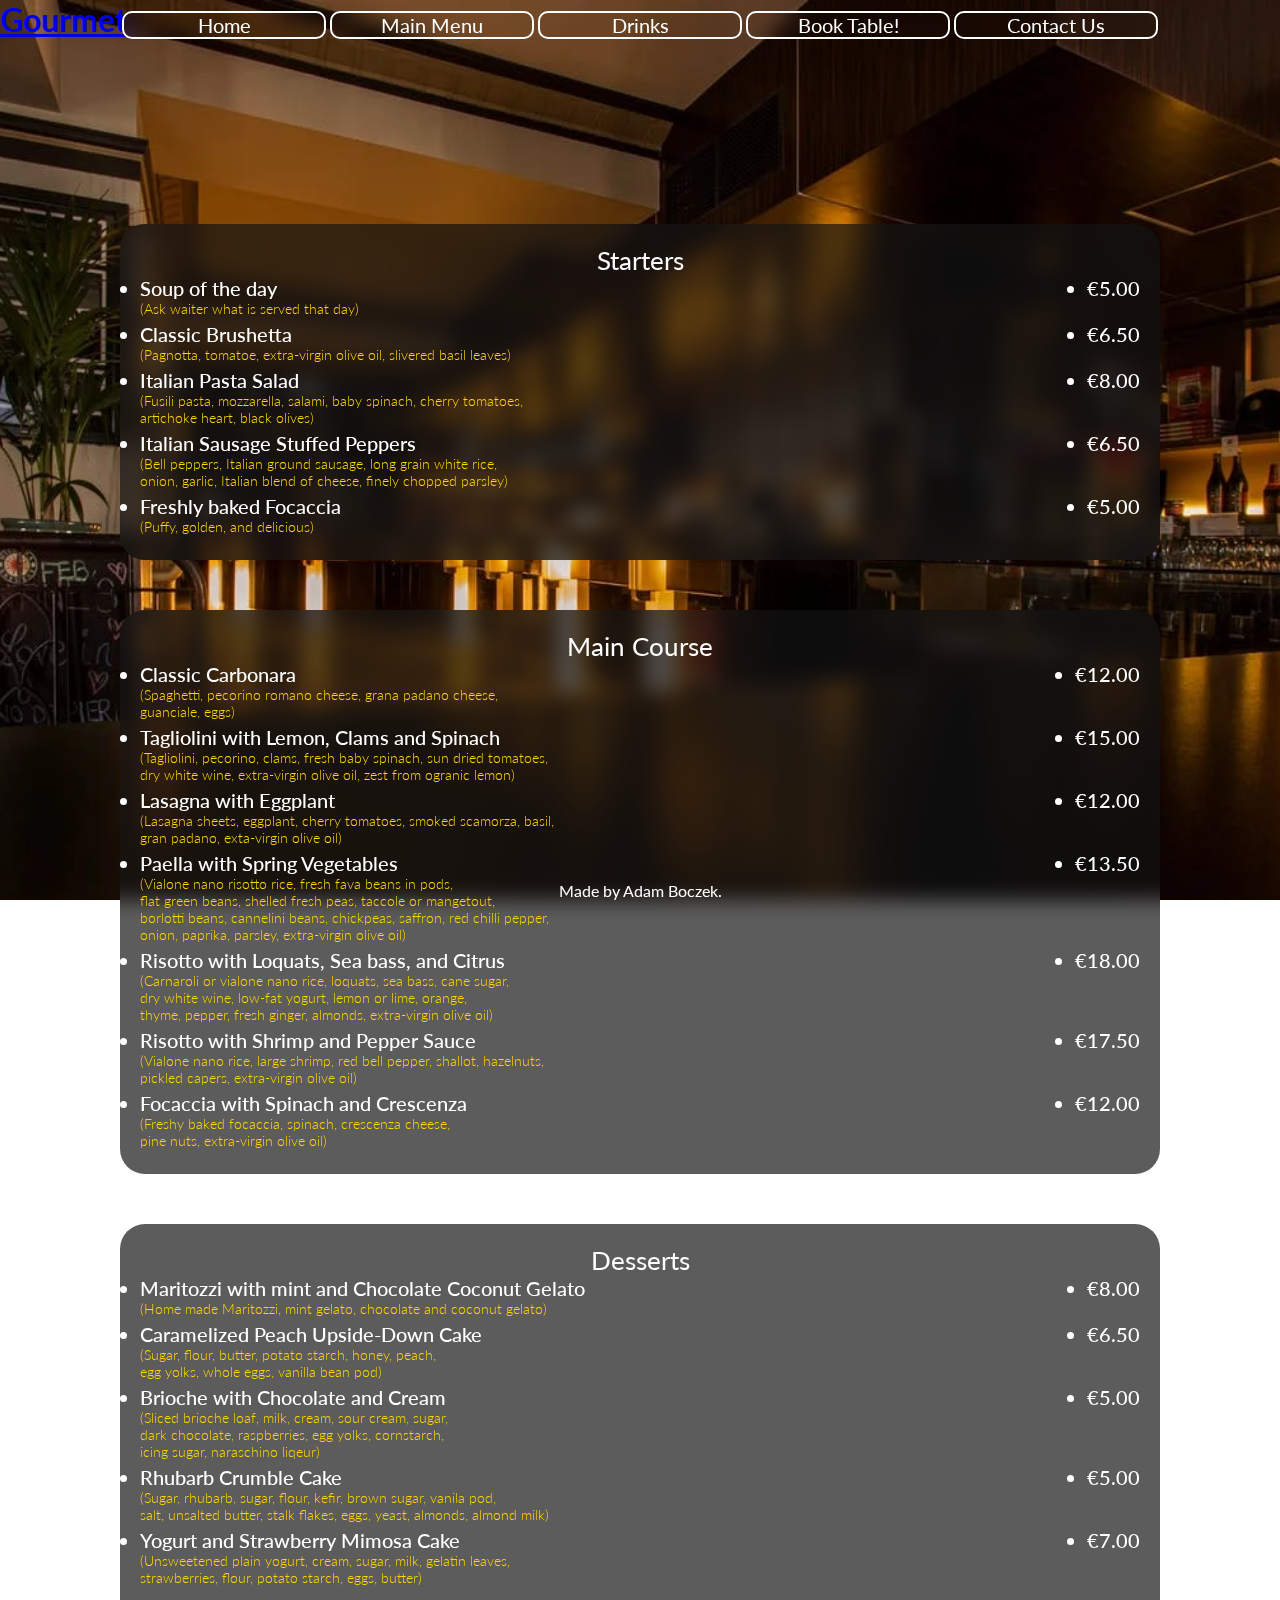
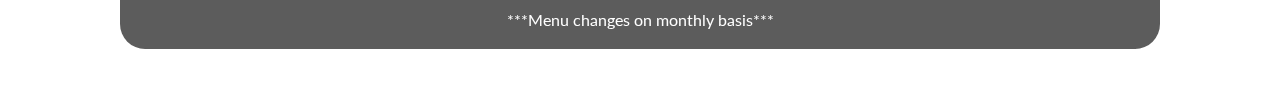
<file: menuidea.html>
<!DOCTYPE html>
<html lang="en">
<head>
    <meta charset="UTF-8">
    <meta http-equiv="X-UA-Compatible" content="IE=edge">
    <meta name="viewport" content="width=device-width, initial-scale=1.0">
    <meta name="description" content="Restaurant Gourmet, placed in Tuam county Galway, Ireland">
    <meta name="keywords" content="Restaurant Gourmet, Italian, food, drink, gourmet, Tuam">

    <link rel="stylesheet" href="assets/css/style.css">
    <link rel="apple-touch-icon" sizes="180x180" href="assets/images/apple-touch-icon.png">
    <link rel="icon" type="image/png" sizes="32x32" href="assets/images/favicon-32x32.png">
    <link rel="icon" type="image/png" sizes="16x16" href="assets/images/favicon-16x16.png">
    <link rel="manifest" href="assets/images/site.webmanifest">

    <title>Restaurant Gourmet</title>
</head>
<body>
    <header>
        <a href="index.html">
            <h1>Gourmet</h1>
        </a>
    <nav>
        <ul id="menu">
            <li >
                <a href="index.html" aria-label="Home Page">Home</a>
            </li>
            <li>
                <a href="menuidea.html" aria-label="Food Menu">Main Menu</a>
            </li>
            <li>
                <a href="drinks.html" aria-label="Drinks Menu">Drinks</a>
            </li>
            <li>
                <a href="booktable.html" aria-label="Book a table!">Book Table!</a>
            </li>
            <li>
                <a href="contactus.html" aria-label="Contact Us">Contact Us</a>
            </li>
        </ul>
    </nav>
    </header>
        <div class="flex">
            <div class="menu-head center">Starters</div>
            <div class="menu-item">
                <ul class="price">
                    <li>Soup of the day</li>
                    <li>€5.00</li></ul>
                    <p>(Ask waiter what is served that day)</p>
                <ul class="price">
                    <li>Classic Brushetta</li>
                    <li>€6.50</li></ul>
                    <p>(Pagnotta, tomatoe, extra-virgin olive oil, slivered basil leaves)</p>
                <ul class="price">
                    <li>Italian Pasta Salad</li>
                    <li>€8.00</li></ul>
                    <p>(Fusili pasta, mozzarella, salami, baby spinach, cherry tomatoes, <br> artichoke heart, black olives)</p>
                <ul class="price">
                    <li>Italian Sausage Stuffed Peppers</li>
                    <li>€6.50</li></ul>
                    <p>(Bell peppers, Italian ground sausage, long grain white rice,<br> onion, garlic, Italian blend of cheese, finely chopped parsley)</p>
                <ul class="price">
                    <li>Freshly baked Focaccia</li>
                    <li>€5.00</li></ul>
                    <p>(Puffy, golden, and delicious)</p>
                </div>
        </div>
        <div class="flex">
            <div class="menu-head center">Main Course</div>
            <div class="menu-item">
                <ul class="price">
                    <li>Classic Carbonara</li>
                    <li>€12.00</li></ul>
                    <p>(Spaghetti, pecorino romano cheese, grana padano cheese,<br> guanciale, eggs) </p>
                <ul class="price">
                    <li>Tagliolini with Lemon, Clams and Spinach</li>
                    <li>€15.00</li></ul>
                    <p>(Tagliolini, pecorino, clams, fresh baby spinach, sun dried tomatoes,<br> dry white wine, extra-virgin olive oil, zest from ogranic lemon)</p>
                <ul class="price">
                    <li>Lasagna with Eggplant</li>
                    <li>€12.00</li></ul>
                    <p>(Lasagna sheets, eggplant, cherry tomatoes, smoked scamorza, basil,<br> gran padano, exta-virgin olive oil)</p>
                <ul class="price">
                    <li>Paella with Spring Vegetables</li>
                    <li>€13.50</li></ul>
                    <p>(Vialone nano risotto rice, fresh fava beans in pods,<br> flat green beans, shelled fresh peas, taccole or mangetout,<br> borlotti beans, cannelini beans, chickpeas, saffron, red chilli pepper,<br> onion, paprika, parsley, extra-virgin olive oil)</p>
                <ul class="price">
                    <li>Risotto with Loquats, Sea bass, and Citrus</li>
                    <li>€18.00</li></ul>
                    <p>(Carnaroli or vialone nano rice, loquats, sea bass, cane sugar,<br> dry white wine, low-fat yogurt, lemon or lime, orange,<br> thyme, pepper, fresh ginger, almonds, extra-virgin olive oil)</p>
                <ul class="price">
                    <li>Risotto with Shrimp and Pepper Sauce</li>
                    <li>€17.50</li></ul>
                    <p>(Vialone nano rice, large shrimp, red bell pepper, shallot, hazelnuts,<br> pickled capers, extra-virgin olive oil)</p>
                <ul class="price">
                    <li>Focaccia with Spinach and Crescenza</li>
                    <li>€12.00</li></ul>
                    <p>(Freshy baked focaccia, spinach, crescenza cheese,<br> pine nuts, extra-virgin olive oil)</p>
            </div>
        </div>
        <div class="flex">
            <div class="menu-head center">Desserts</div>
                <div class="menu-item">
                <ul class="price">
                    <li>Maritozzi with mint and Chocolate Coconut Gelato</li>
                    <li>€8.00</li></ul>
                    <p>(Home made Maritozzi, mint gelato, chocolate and coconut gelato)</p>
                <ul class="price">
                    <li>Caramelized Peach Upside-Down Cake</li>
                    <li>€6.50</li></ul>
                    <p>(Sugar, flour, butter, potato starch, honey, peach,<br> egg yolks, whole eggs, vanilla bean pod)</p>
                <ul class="price">
                    <li>Brioche with Chocolate and Cream</li>
                    <li>€5.00</li></ul>
                    <p>(Sliced brioche loaf, milk, cream, sour cream, sugar,<br> dark chocolate, raspberries, egg yolks, cornstarch,<br> icing sugar, naraschino liqeur)</p>
                <ul class="price">
                    <li>Rhubarb Crumble Cake</li>
                    <li>€5.00</li></ul>
                    <p>(Sugar, rhubarb, sugar, flour, kefir, brown sugar, vanila pod,<br> salt, unsalted butter, stalk flakes, eggs, yeast, almonds, almond milk)</p>
                <ul class="price">
                    <li>Yogurt and Strawberry Mimosa Cake</li>
                    <li>€7.00</li></ul>
                    <p>(Unsweetened plain yogurt, cream, sugar, milk, gelatin leaves,<br> strawberries, flour, potato starch, eggs, butter)</p>
                <br>
                <div class="center changes">***Menu changes on monthly basis***</div>
                </div>
        </div>
    <footer>
        <p>Made by Adam Boczek.</p>
    </footer>
</body>
</html>
</file>
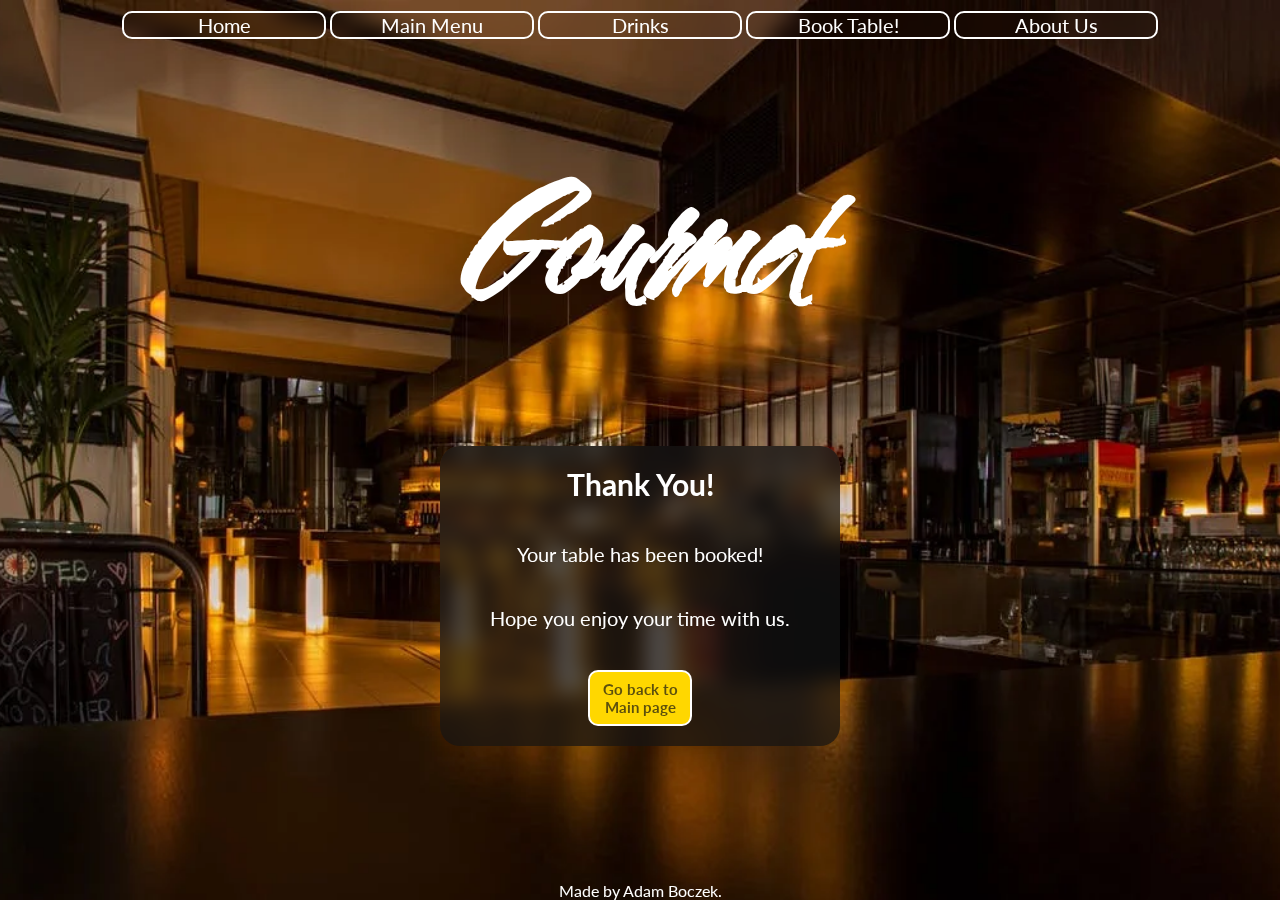
<file: thank-you.html>
<!DOCTYPE html>
<html lang="en-US">

<head>
    <meta charset="UTF-8">
    <meta http-equiv="X-UA-Compatible" content="IE=edge">
    <meta name="viewport" content="width=device-width, initial-scale=1.0">

    <meta name="description" content="Restaurant Gourmet, placed in Tuam county Galway, Ireland">
    <meta name="keywords" content="Restaurant Gourmet, Italian, food, drink, gourmet, Tuam">

    <link rel="apple-touch-icon" sizes="180x180" href="./assets/favicons/apple-touch-icon.png">
    <link rel="icon" type="image/png" sizes="32x32" href="./assets/favicons/favicon-32x32.png">
    <link rel="icon" type="image/png" sizes="16x16" href="./assets/favicons/favicon-16x16.png">
    <link rel="manifest" href="assets/images/site.webmanifest">

    <link rel="stylesheet" href="assets/css/style.css">

    <title>Restaurant Gourmet</title>
</head>

<body>
    <header>
        <nav>

            <!-- Hamburger navigation bar for mobiles -->

            <div id="ham-menu">
                <div id="hamburger-menu">
                    <a id="logo-burger" href="#">Gourmet</a>
                    <!-- Bars logo for hamburger menu -->
                    <label for="hamburger">&#9776;</label>

                </div>
                <input type="checkbox" id="hamburger" />
                <div id="ham-nav">
                    <ul>
                        <li>
                            <a href="index.html" aria-label="Home Page">Home</a>
                        </li>
                        <li>
                            <a href="index.html#food" aria-label="Food Menu">Main Menu</a>
                        </li>
                        <li>
                            <a href="index.html#drink" aria-label="Drinks Menu">Drinks</a>
                        </li>
                        <li>
                            <a href="index.html#book-table" aria-label="Book a table!">Book Table!</a>
                        </li>
                        <li>
                            <a href="index.html#about" aria-label="About Us">About Us</a>
                        </li>
                    </ul>
                </div>
            </div>

            <!-- Normal navigation bar for tablets and desktop -->

            <ul id="menu">
                <li>
                    <a href="index.html" aria-label="Home Page">Home</a>
                </li>
                <li>
                    <a href="index.html#food" aria-label="Food Menu">Main Menu</a>
                </li>
                <li>
                    <a href="index.html#drink" aria-label="Drinks Menu">Drinks</a>
                </li>
                <li>
                    <a href="index.html#book-table" aria-label="Book a table!">Book Table!</a>
                </li>
                <li>
                    <a href="index.html#about" aria-label="About Us">About Us</a>
                </li>
            </ul>

            <!-- First section with logo -->

        </nav>
        <a class="logo" href="#" aria-label="Home Page">
            <h1>Gourmet</h1>
        </a>
    </header>

    <!-- Thank you page -->

    <section>
        <div class="thank-you">
            <h2>Thank You!</h2>
            <p>Your table has been booked!</p>
            <p>Hope you enjoy your time with us.</p>
            <a href="index.html">Go back to Main page</a>
        </div>
    </section>

    <!-- footer -->
    
    <footer>
        <p>Made by Adam Boczek.</p>
    </footer>
</body>

</html>
</file>
<file: assets/css/style.css>
/*
* Prefixed by https://autoprefixer.github.io
* PostCSS: v8.4.14,
* Autoprefixer: v10.4.7
* Browsers: last 4 version
*/

/* for font import */

@import url('https://fonts.googleapis.com/css2?family=Cherish&family=Lato:wght@400;700&display=swap');


* {
    padding: 0;
    margin: 0;
    border: none;
}

:root {
    --white: #ffffff;
    --gold: #ffd700;
    --bg: #131313b0;
}

html {
    font-size: 62.5%;
    scroll-behavior: smooth;
    scroll-padding-top: 7rem;
}

body {
    background-image: url("../images/background-picture.webp");
    background-repeat: no-repeat;
    background-size: cover;
    background-position: center;
    height: 80vh;
    background-attachment: fixed;
    font-family: 'Lato', sans-serif;
    font-size: 1.6rem;
}

/* Header */

nav {
    width: 100vw;
    margin-left: auto;
    margin-right: auto;
    height: 15vh;
}

.logo {
    text-decoration: none;
    color: var(--white);
    text-align: center;
    font-size: 9rem;
    font-family: 'Cherish', cursive;
}

#menu li a {
    text-decoration: none;
    color: var(--white);
}

#menu {
    top: 1px;
    position: fixed;
    text-align: center;
    margin-top: 1rem;
    margin-left: auto;
    margin-right: auto;
    width: 100%;
    z-index: 9999999;
}

#menu li {
    font-size: 2rem;
    display: inline-block;
    width: 20rem;
    border: 0.2rem solid var(--white);
    border-radius: 1rem;
    -webkit-backdrop-filter: blur(1rem);
    backdrop-filter: blur(1rem);

}

#menu li:hover {
    border-color: var(--gold);
}

/* main part of body */

#welcome h2 {
    text-align: center;
    color: var(--white);
    margin-top: 15rem;
    margin-left: auto;
    margin-right: auto;
    font-size: 3rem;
}

#welcome #margin {
    margin-bottom: 55rem;
}

/* footer */

footer {
    height: 5vh;
    margin: 1rem auto;
}

footer p {
    color: var(--white);
    position: fixed;
    bottom: 0;
    left: 0;
    width: 100%;
    text-align: center;
}

/* main menu */

.flex {
    display: -webkit-box;
    display: -ms-flexbox;
    display: flex;
    -webkit-box-align: stretch;
    -ms-flex-align: stretch;
    align-items: stretch;
    -webkit-box-orient: vertical;
    -webkit-box-direction: normal;
    -ms-flex-direction: column;
    flex-direction: column;
    color: var(--white);
    padding: 2rem 2rem;
    margin-top: 5rem;
    margin-left: auto;
    margin-bottom: auto;
    margin-right: auto;
    width: 100rem;
    background-color: rgba(19, 19, 19, 0.69);
    -webkit-backdrop-filter: blur(1rem);
    backdrop-filter: blur(1rem);
    border-radius: 2.5rem;
}

.price {
    display: -webkit-box;
    display: -ms-flexbox;
    display: flex;
    -webkit-box-pack: justify;
    -ms-flex-pack: justify;
    justify-content: space-between;
    margin: 0;
}

.menu-item-all {
    list-style-type: none;
    margin: 0.5rem 0;
}

.menu-item p {
    color: var(--gold);
    font-weight: 300;
    font-size: 1.4rem;
    -webkit-box-flex: 0;
    -ms-flex-positive: 0;
    flex-grow: 0;
    padding-bottom: 0.5rem;
}

.menu-item ul li {
    font-size: 2rem;
    font-weight: 500;
}

.center,
.changes {
    text-align: center;
}

.menu-head {
    font-size: 2.6rem;
}

#food {
    margin-bottom: 25rem;
}

/* drink menu */

.cocktails {
    display: -webkit-box;
    display: -ms-flexbox;
    display: flex;
    -webkit-box-align: stretch;
    -ms-flex-align: stretch;
    align-items: stretch;
    -webkit-box-orient: vertical;
    -webkit-box-direction: normal;
    -ms-flex-direction: column;
    flex-direction: column;
    color: var(--white);
    padding: 2rem 2rem;
    margin: 1rem auto auto auto;
    -ms-flex-wrap: wrap;
    flex-wrap: wrap;
    width: 100rem;
    background-color: rgba(19, 19, 19, 0.692);
    -webkit-backdrop-filter: blur(1rem);
    backdrop-filter: blur(1rem);
    border-radius: 2.5rem;
}

.cocktail-menu {
    font-size: 2.6rem;
    margin-bottom: 0.5rem;

}

.cocktail-item-all {
    list-style-type: none;
    margin: 0.5rem 0;
}

.cocktail-item li {
    font-size: 2rem;
    font-weight: 500;
}

.cocktail-item div {
    font-size: 1.8rem;
}

.cocktail-item p {
    color: var(--gold);
    font-weight: 300;
    font-size: 1.4rem;
    -webkit-box-flex: 0;
    -ms-flex-positive: 0;
    flex-grow: 0;
    padding-bottom: 0.5rem;
}

#drink {
    margin-bottom: 25rem;
}

/* book table */

.booktable {
    margin-top: 20rem;
    margin-bottom: 73rem;
    margin-left: auto;
    margin-right: auto;
    text-align: center;
}

.booktable h2 {
    font-size: 2.5rem;
}

.booktable form {
    color: var(--white);
    font-size: 2rem;
    background: rgba(19, 19, 19, 0.692);
    -webkit-backdrop-filter: blur(1rem);
    backdrop-filter: blur(1rem);
    margin-bottom: 2rem;
    margin-left: auto;
    margin-right: auto;
    width: 40rem;
    height: 43rem;
    padding: 2rem;
    border-radius: 2rem;
}

button {
    width: 15rem;
    height: 4rem;
    border-radius: 2rem;
    margin-top: 1rem;
    background-color: var(--gold);
}

button:hover {
    background-color: var(--bg);
    color: var(--white);
    border: 2px solid var(--white);
}

form input {
    height: 3rem;
    margin: 1rem;
    border-radius: 3px;
}

textarea {
    border-radius: 3px;
}

#tel-email-number {
    display: -webkit-box;
    display: -ms-flexbox;
    display: flex;
    -webkit-box-orient: vertical;
    -webkit-box-direction: normal;
    -ms-flex-direction: column;
    flex-direction: column;
    -webkit-box-pack: center;
    -ms-flex-pack: center;
    justify-content: center;
}

#date-time {
    width: 100%;
    margin-bottom: 4px;
}

/* Thank you website for booking form */

.thank-you {
    color: var(--white);
    display: -webkit-box;
    display: -ms-flexbox;
    display: flex;
    -webkit-box-orient: vertical;
    -webkit-box-direction: normal;
    -ms-flex-direction: column;
    flex-direction: column;
    text-align: center;
    margin: 10rem auto;
    width: 40rem;
    height: 30rem;
    background-color: var(--bg);
    -webkit-backdrop-filter: blur(1rem);
    backdrop-filter: blur(1rem);
    border-radius: 2rem;
}

.thank-you p {
    font-size: 2rem;
    padding: 2rem;
}

.thank-you h2 {
    font-size: 3rem;
    padding: 2rem;
}

.thank-you a {
    display: -webkit-box;
    display: -ms-flexbox;
    display: flex;
    -webkit-box-orient: vertical;
    -webkit-box-direction: normal;
    -ms-flex-direction: column;
    flex-direction: column;
    -webkit-box-pack: center;
    -ms-flex-pack: center;
    justify-content: center;
    text-align: center;
    text-decoration: none;
    color: var(--bg);
    background-color: var(--gold);
    border: 2px solid var(--white);
    width: 10rem;
    height: 6rem;
    margin: 2rem auto;
    border-radius: 1rem;
    font-size: 1.5rem;
    font-weight: 700;
}

.thank-you a:hover {
    color: var(--white);
    background-color: var(--bg);
    border: 1px solid var(--white);
}

/* about us*/

.aboutus {
    color: var(--white);
    background: rgba(19, 19, 19, 0.692);
    -webkit-backdrop-filter: blur(1rem);
    backdrop-filter: blur(1rem);
    width: 55rem;
    display: -webkit-box;
    display: -ms-flexbox;
    display: flex;
    -webkit-box-pack: center;
    -ms-flex-pack: center;
    justify-content: center;
    -webkit-box-orient: vertical;
    -webkit-box-direction: normal;
    -ms-flex-direction: column;
    flex-direction: column;
    margin-top: 5rem;
    margin-bottom: 10rem;
    margin-left: auto;
    margin-right: auto;
    padding: 1rem;
    border-radius: 2rem;
    text-align: center;
}

.aboutus p {
    margin-top: 0.5rem;
    font-size: 1.8rem;
    margin-bottom: 3.2rem;
}

iframe {
    width: 55rem;
    height: 45rem;
    border: 0;
}

/* Hiding hamburger menu and its content */

#hamburger-menu {
    display: none;
}

#ham-nav {
    display: none;
}

#ham-menu input {
    display: none;
}

/* Portable devices */

/* Large Devices aka Desktops */

@media (max-width: 1024px) {

    .flex {
        width: 90%;
    }

    .cocktails {
        width: 90%;
    }

    .aboutus {
        width: 90%;
    }

    .booktable {
        width: 90%;
    }

    /* map in about us */

    iframe {
        width: auto;
    }

    /* Hamburger menu */

    #hamburger-menu {
        display: none;
    }

    #ham-nav {
        display: none;
    }

    #ham-menu input {
        display: none;
    }
}

/* Medium Devices aka Tablets */

@media (max-width: 768px) {

    .flex {
        width: 90%;
        margin-left: 0;
        margin-right: 0;
    }

    .cocktails {
        width: 90%;
        margin-left: 0;
        margin-right: 0;
    }

    .aboutus {
        width: 90%;
    }

    .booktable {
        width: 90%;
        height: auto;
    }

    /* map in about us */

    iframe {
        width: auto;
    }

    /* Hamburger menu */

    #hamburger-menu {
        display: none;
    }

    #ham-nav {
        display: none;
    }

    #ham-menu input {
        display: none;
    }
}

/* Small Devices aka Mobile Phones */

@media (max-width: 576px) {

    .flex {
        width: 90%;
        margin-left: auto;
        margin-right: auto;
    }

    .cocktails {
        width: 90%;
        margin-left: auto;
        margin-right: auto;
    }

    .booktable {
        width: 90%;
        margin-left: 1.8rem;
        margin-top: 30rem;
        margin-bottom: 30rem;
    }

    .booktable form {
        height: auto;
        width: 90%;
    }

    div#fullname {
        width: auto
    }

    textarea {
        width: 80%;
    }

    .aboutus {
        width: 90%;
    }

    /* Map in about us */

    iframe {
        width: auto;
    }

    /* Thank you page */

    .thank-you {
        width: 90%;
        margin: auto;
        height: auto;
    }

    /* Hiding unnecessary content */

    header h1 {
        display: none;
    }

    #menu {
        display: none;
    }

    /* Hamburger Menu */

    #hamburger {
        display: none;
    }

    #hamburger-menu {
        background-color: var(--bg);
        width: 100%;
        height: 6rem;
        position: fixed;
        -webkit-backdrop-filter: blur(1rem);
        backdrop-filter: blur(1rem);
        z-index: 9999995;
        display: -webkit-box;
        display: -ms-flexbox;
        display: flex;
        -webkit-box-orient: horizontal;
        -webkit-box-direction: normal;
        -ms-flex-direction: row;
        flex-direction: row;
        -webkit-box-pack: justify;
        -ms-flex-pack: justify;
        justify-content: space-between;
    }

    #logo-burger {
        color: var(--white);
        font-family: 'Cherish', cursive;
        font-size: 5rem;
        padding-left: 1rem;
        text-decoration: none;
    }

    #hamburger-menu label {
        font-size: 3rem;
        padding: 1rem 2rem;
        color: var(--white);
    }

    #hamburger-menu label:hover {
        background: var(--gold);
    }

    #ham-nav {
        position: fixed;
        display: block;
        list-style-type: none;
        width: 100%;
        margin-top: 6rem;
        font-size: 2rem;
        background-color: var(--bg);
        -webkit-backdrop-filter: blur(1rem);
        backdrop-filter: blur(1rem);
        border-top: 1px solid var(--gold);
        z-index: 999996;
    }

    #ham-nav li {
        display: -webkit-box;
        display: -ms-flexbox;
        display: flex;
        -webkit-box-orient: vertical;
        -webkit-box-direction: normal;
        -ms-flex-direction: column;
        flex-direction: column;
        text-align: center;
        margin-left: auto;
        margin-right: auto;
        padding-bottom: 1rem;
    }


    #ham-nav li a {
        font-size: 2rem;
        text-decoration: none;
        color: var(--white);
    }

    #ham-nav li a:hover {
        background-color: var(--gold);
        color: var(--bg);
        font-weight: 700;
        -webkit-transition: 1s;
        -o-transition: 1s;
        transition: 1s;
    }

    /* hiding menu */

    #ham-nav {
        display: none;
    }

    /* showing menu on checked */

    #ham-menu input:checked~#ham-nav {
        display: block;
    }
}
</file>
